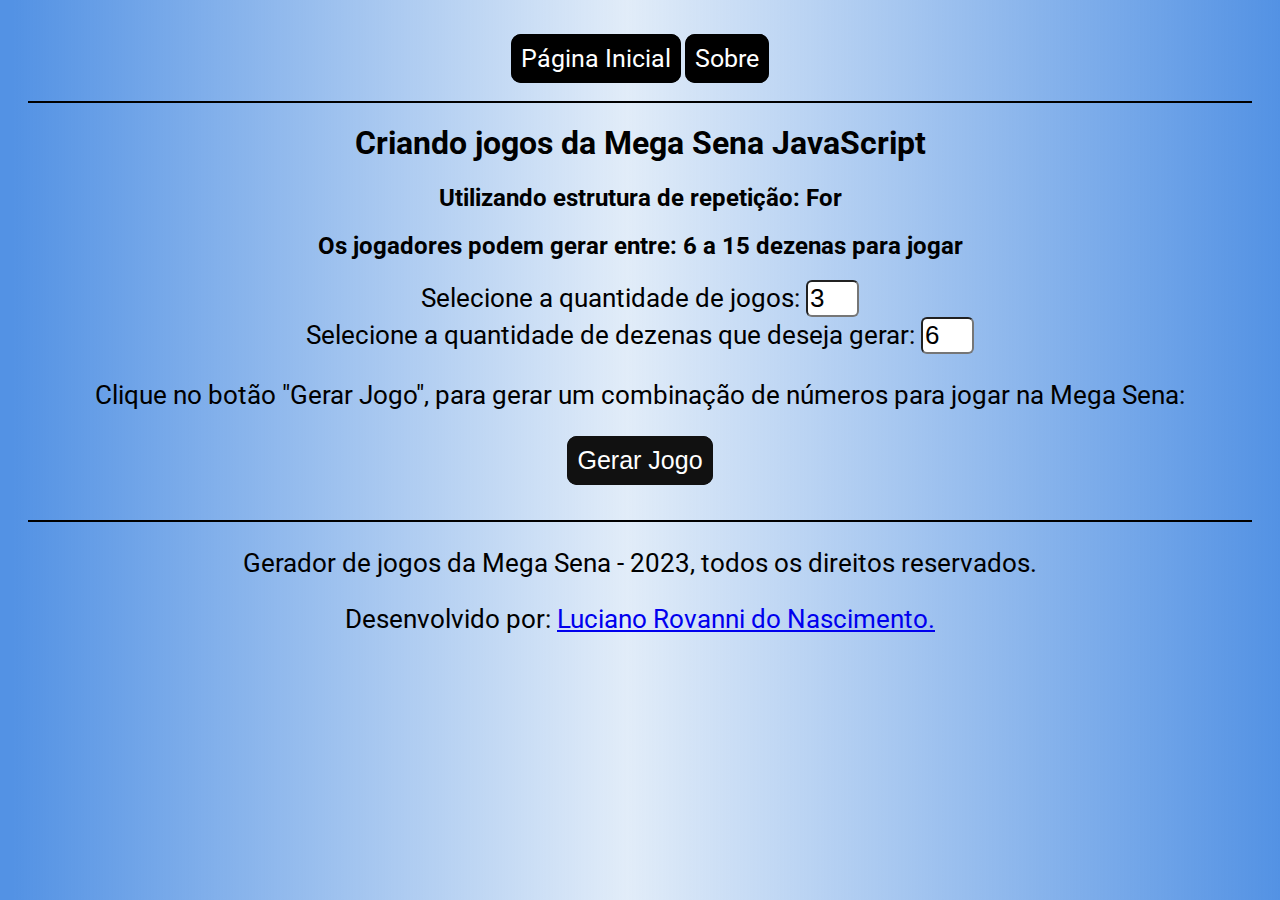
<file: index.html>
<!DOCTYPE html>
<html lang="pt-br">
<head>
    <meta charset="UTF-8">
    <meta http-equiv="X-UA-Compatible" content="IE=edge">
    <meta name="viewport" content="width=device-width, initial-scale=1.0">
    <title>Mega Sena JavaScript</title>
    <meta name="description" content="Site para gerar jogos da Megasena">    
    <link rel="preconnect" href="https://fonts.googleapis.com">
    <link rel="preconnect" href="https://fonts.gstatic.com" crossorigin>
    <link href="https://fonts.googleapis.com/css2?family=Roboto&display=swap" rel="stylesheet">     
    <link rel="stylesheet" href="./css/estilo_megasena_pronto.css">
    <script src="./js/javascript.js"></script>    
</head>
<body>
	<header>
        <a class="button" href="index.html">Página Inicial</a>
        <a class="button" href="sobre.html">Sobre</a>    
	</header>
    <hr>    
    <main>
        <h1>Criando jogos da Mega Sena JavaScript</h1>
        <h2>Utilizando estrutura de repetição: For</h2>
        <h2>Os jogadores podem gerar entre: 6 a 15 dezenas para jogar</h2>
        <label>Selecione a quantidade de jogos: 
        <input id="input_jogos" type="number" min="1" max="100" value="3"></label><br>  
        <label>Selecione a quantidade de dezenas que deseja gerar:      
        <input id="input_dezenas" type="number" min="6" max="15" value="6"></label><br>
        <p>Clique no botão "Gerar Jogo", para gerar um combinação de números para jogar na Mega Sena:</p>   
        <button class="button" onclick="megasena()">Gerar Jogo</button>
        <div>
            <p id="p_resultado"></p>
        </div>        
    </main>	    

    <hr>
        <footer class="main_footer container">
            <div class="main_footer_copy">
                <p class="m-b-footer">Gerador de jogos da Mega Sena - 2023, todos os direitos reservados.</p> 
                <p class="by"><i class="icon icon-heart-3"></i>Desenvolvido por: <a href="https://www.github.com/rovanni" title="Luciano Rovanni do Nascimento">Luciano Rovanni do Nascimento.</a></p>
            </div>
        </footer>     
</body>
</html>
</file>
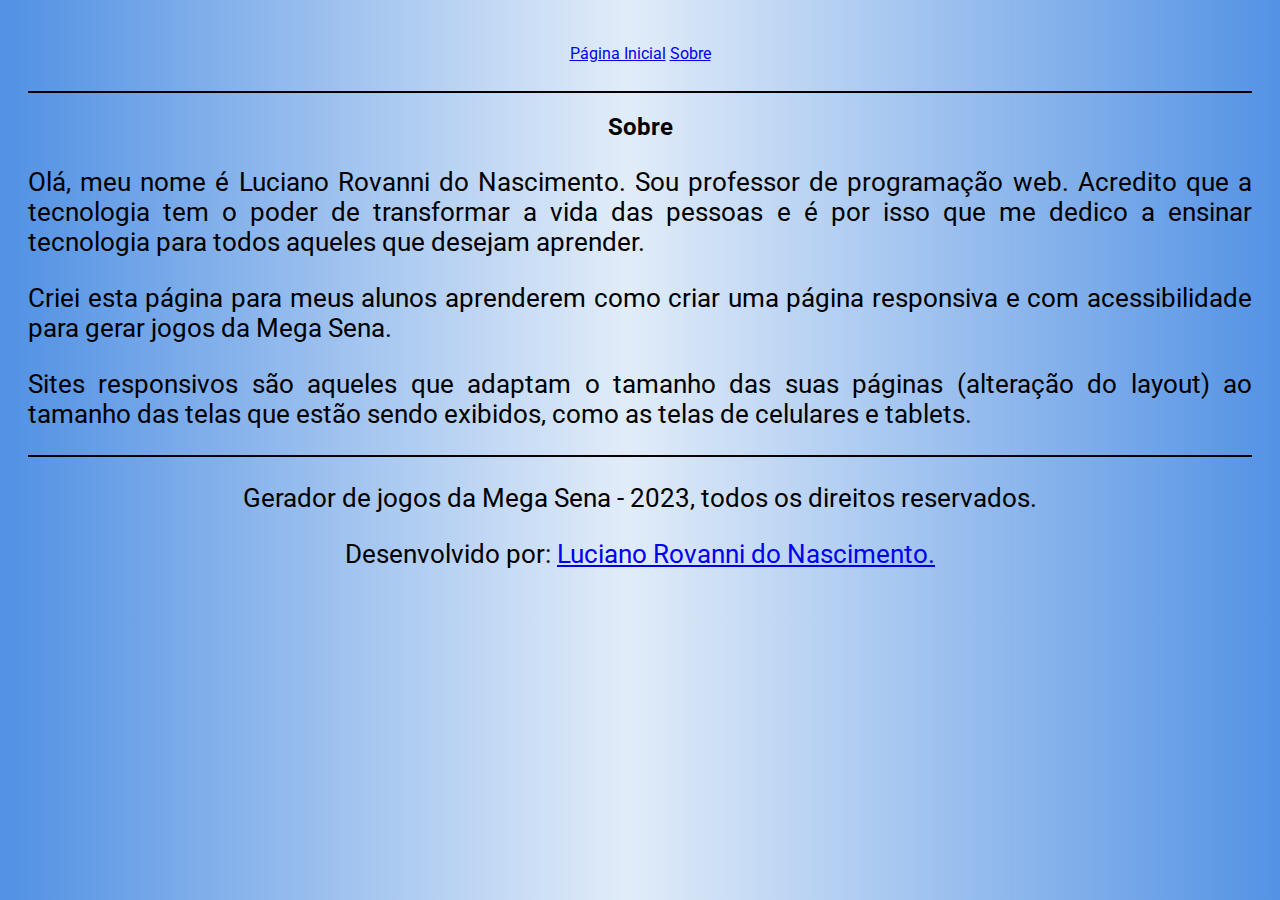
<file: sobre.html>
<!DOCTYPE html>
<html lang="pt-br">
<head>
    <meta charset="utf-8">
    <title>Sobre</title>
    <meta name="viewport" content="width=device-width, initial-scale=1.0">    
    <link href="https://fonts.googleapis.com/css?family=Roboto:400,700&display=swap" rel="stylesheet">    
    <link rel="stylesheet" href="./css/estilo_megasena_pronto.css">
    <script async src="https://pagead2.googlesyndication.com/pagead/js/adsbygoogle.js?client=ca-pub-7137034977336754"
     crossorigin="anonymous"></script>		
</head>
<body>
	<header>
        <a id="button" href="index.html">Página Inicial</a>
        <a id="button" href="sobre.html">Sobre</a>    
	</header>	
    <hr>     
    <main class="intro">
        <h2>Sobre</h2>            
        <p>Olá, meu nome é Luciano Rovanni do Nascimento. Sou professor de programação web. 
        Acredito que a tecnologia tem o poder de transformar a vida das pessoas e é por isso que me dedico a ensinar tecnologia para todos aqueles que desejam aprender.</p>            
        <p>Criei esta página para meus alunos aprenderem como criar uma página responsiva e com acessibilidade para gerar jogos da Mega Sena. 
        <p>Sites responsivos são aqueles que adaptam o tamanho das suas páginas (alteração do layout) ao tamanho das telas que estão sendo exibidos, como as telas de celulares e tablets.</p>
    </main>
    <hr>     
    <footer class="main_footer container">
        <div class="main_footer_copy">
            <p class="m-b-footer">Gerador de jogos da Mega Sena - 2023, todos os direitos reservados.</p> 
            <p class="by"><i class="icon icon-heart-3"></i>Desenvolvido por: <a href="https://www.github.com/rovanni" title="Luciano Rovanni do Nascimento">Luciano Rovanni do Nascimento.</a></p>
        </div>
    </footer>
</body>
</html>
</file>
<file: css/estilo_megasena_pronto.css>
body{
    background: linear-gradient(90deg, #5392e4 1%, rgba(131,177,228,0.23853291316526615) 49%, rgba(83,146,228,1) 100%);
    font-family: 'Roboto', sans-serif;
    text-align: center;   
    padding: 16px 20px;    
}
header{
    padding: 20px;   
}
h1, h2{
    animation: blinker 2.5s linear infinite;    
    text-align: center;
}
p, label, input{
    font-size: 26px;
}

.button { 
    text-decoration: none; 
    font-size: 25px;    
    padding: 10px 10px;
    border: none; 
    outline: none; 
    color: #fff; 
    background: rgb(0, 0, 0); 
    cursor: pointer; 
    position: relative; 
    z-index: 0; 
    border-radius: 10px; 
} 
 
.button:before { 
    content: ''; 
    background: linear-gradient(45deg, #ff0000, #ff7300, #fffb00, #48ff00, #00ffd5, #002bff, #7a00ff, #ff00c8, #ff0000); 
    position: absolute; 
    top: -2px; 
    left:-2px; 
    background-size: 400%; 
    z-index: -1; 
    filter: blur(5px); 
    width: calc(100% + 4px); 
    height: calc(100% + 4px); 
    animation: glowing 20s linear infinite; 
    opacity: 0; 
    transition: opacity .3s ease-in-out; 
    border-radius: 10px; 
} 

.button:active { 
    color: #000 
} 

.button:active:after { 
    background: transparent; 
} 

.button:hover:before { 
    opacity: 1; 
} 
 
.button:after { 
    z-index: -1; 
    content: ''; 
    position: absolute; 
    width: 100%; 
    height: 100%; 
    background: #111; 
    left: 0; 
    top: 0; 
    border-radius: 10px; 
} 
  
@keyframes glowing { 
    0% { background-position: 0 0; } 
    50% { background-position: 400% 0; } 
    100% { background-position: 0 0; } 
} 

#p_resultado{
font-size: 35px;
color: darkred;
}
input{
    border-radius: 6px;
    width: 45px;
}
hr{
    height:2px;
    border-width:0;
    color:rgb(255, 255, 255);
    background-color:rgb(0, 0, 0)
}
.intro{
    text-align: justify;
}


@keyframes blinker {
    50% {
        color: darkred;
        /* opacity: 35%; */
    }
}
@media only screen and (max-width: 768px) {
    *, .button, input, p, label  {
        font-size: 20px;
    }
    #p_resultado{
        font-size: 26px;        
    }    
}
</file>
